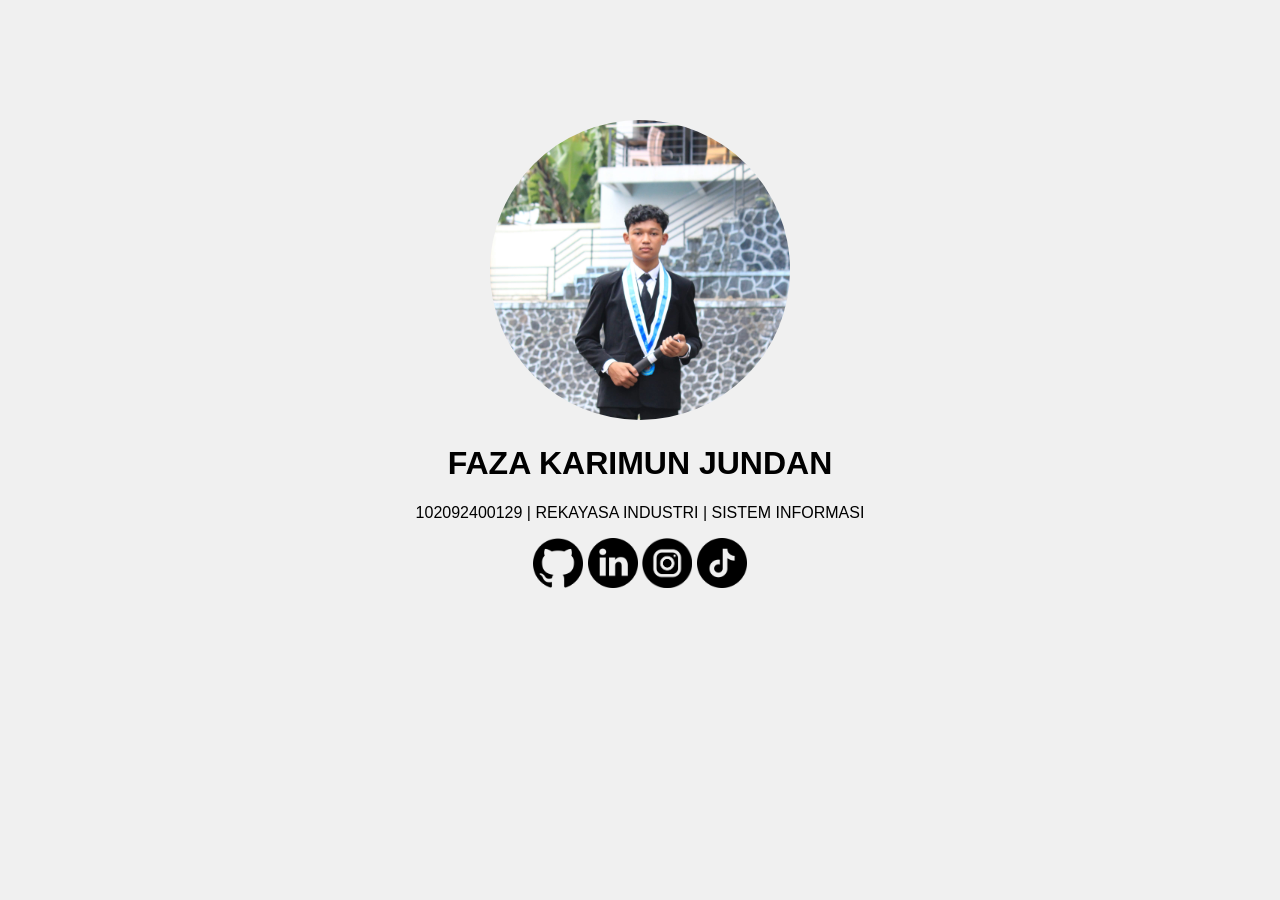
<file: week02/porto.html>
<!DOCTYPE html>
<html lang="id">
  <head>
    <meta charset="UTF-8" />
    <meta name="viewport" content="width=device-width, initial-scale=1.0" />
    <title>Personal Web</title>
    <link rel="stylesheet" href="porto.css" />
  </head>
  <body>
    <div class="poto">
      <img src="img/pp.jpg" />
    </div>

    <div class="profil">
      <h1>FAZA KARIMUN JUNDAN</h1>
      <p>102092400129 | REKAYASA INDUSTRI | SISTEM INFORMASI</p>
    </div>

    <nav class="media-sosial">
      <a href="https://www.w3schools.com/tags/tag_nav.asp" class="icon">
        <img src="img/github.png" alt="Github"
      /></a>
      <a href="" class="icon"> <img src="img/linkedin.png" alt="LinkedIn" /></a>
      <a href="#" class="icon">
        <img src="img/instagram.png" alt="Instagram"
      /></a>
      <a href="#" class="icon"> <img src="img/tiktok.png" alt="Tiktok" /></a>
      <time datetime="1914-12-20 08:30:45"></time>
    </nav>
    <time datetime="1914-12-20 08:00"></time>
  </body>
</html>
</file>
<file: week02/porto.css>
body{
    background-color: #f0f0f0;
    font-family: Arial, sans-serif;
    text-align: center;
    margin: 0;
    padding: 100px;
}

.poto img{
    width: 300px;
    height: auto;
    border-radius: 50%;
    margin-top: 20px;
}
.profile{
    margin-top: 20px;
}

.media.social{
    margin-top: 20px;
    display: flex;
    justify-content: center;
    align-items: center;
    gap: 15px;
    list-style: none;
    padding: 0;
}
.media.social {
    margin: 0 10px;
    text-decoration: none;
    color: #333;
    font-size: 1.5em;
}
.icon{
    gap: 15px;
}

.icon img{
    width: 50px;
    gap: 15px;
}
</file>
